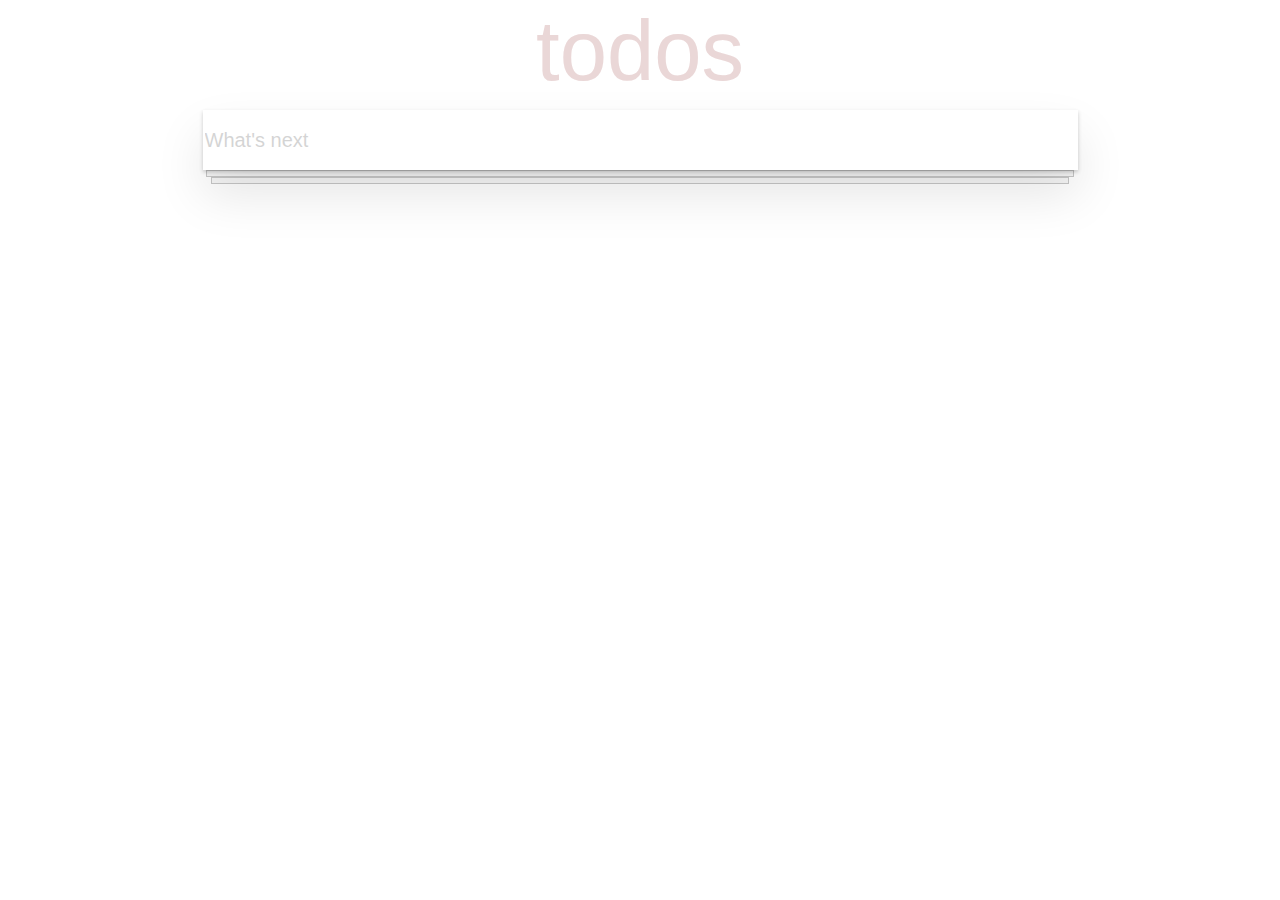
<file: todoList-mvc/index.html>
<!DOCTYPE html>
<html>
  <head>
    <title>MVC TODO</title>
    <link rel="stylesheet" href="https://stackpath.bootstrapcdn.com/bootstrap/4.3.1/css/bootstrap.min.css" />
    <link rel="stylesheet" href="style.css" />
  </head>
  <body class="container-fluid">
    <h1 class="heading">todos</h1>
    <form id="formm">
      <input type="text" id="inputForm" name="todo" placeholder="What's next " class="inp" />
      <input type="submit" hidden />
    </form>
    <ul class="list-group listt"></ul>

    <div class="foot1">
      <div class="container first"></div>
    </div>
    <div class="foot2">
      <div class="container second"></div>
    </div>
    <script src="javascript/model.js"></script>
    <script src="javascript/view.js"></script>
    <script src="javascript/controller.js"></script>
  </body>
</html>
</file>
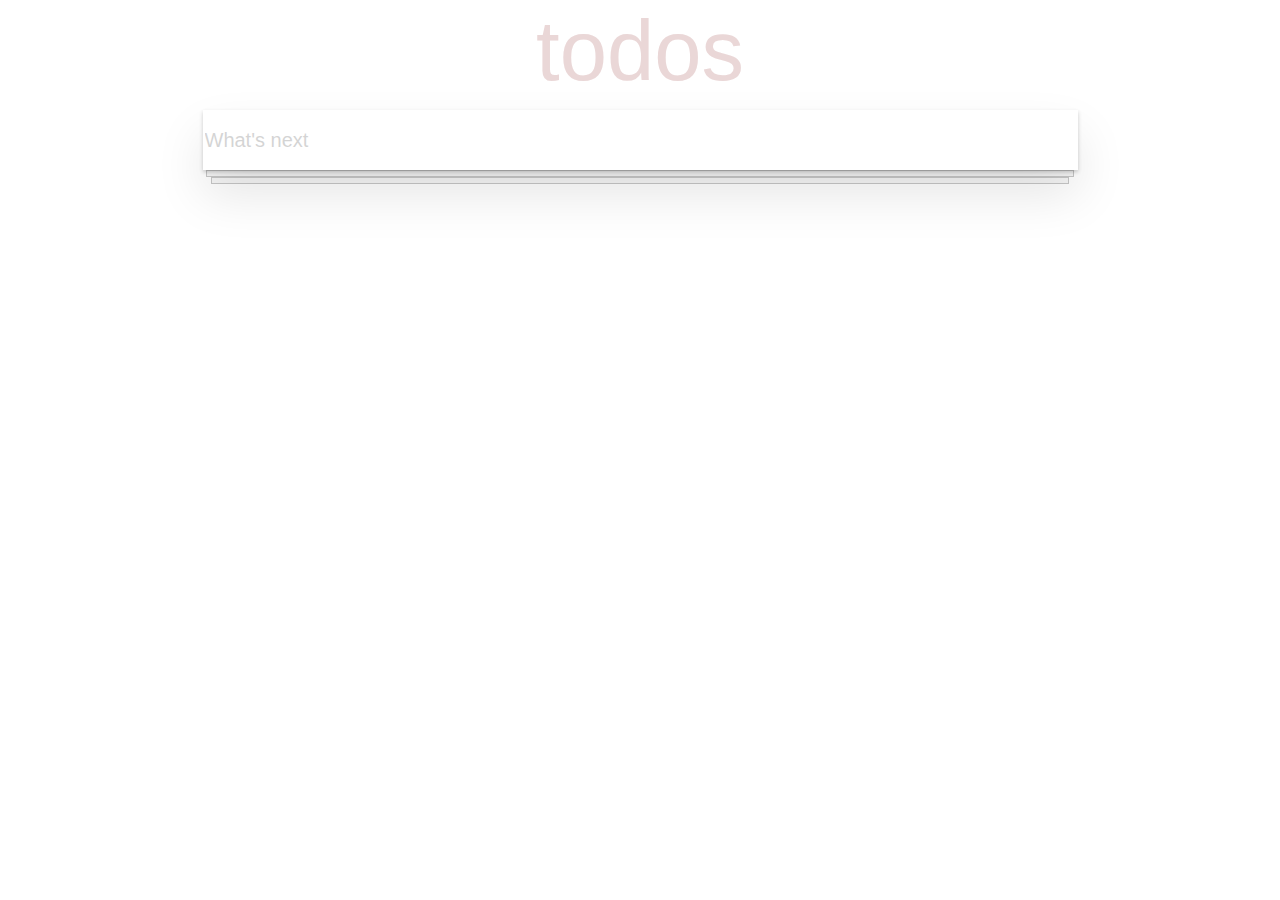
<file: todoList_with_Backend/index.html>
<!DOCTYPE html>
<html>
  <head>
    <title>MVC TODO</title>
    <link rel="stylesheet" href="https://stackpath.bootstrapcdn.com/bootstrap/4.3.1/css/bootstrap.min.css" />
    <script src="https://ajax.googleapis.com/ajax/libs/jquery/3.3.1/jquery.min.js"></script>

    <link rel="stylesheet" href="style.css" />
  </head>
  <body class="container-fluid">
    <h1 class="heading">todos</h1>
    <form id="formm">
      <input type="text" id="inputForm" name="todo" placeholder="What's next " class="inp" />
      <input type="submit" hidden />
    </form>
    <ul class="list-group listt"></ul>

    <div class="foot1">
      <div class="container first"></div>
    </div>
    <div class="foot2">
      <div class="container second"></div>
    </div>
    <script src="javascript/model.js"></script>
    <script src="javascript/view.js"></script>
    <script src="javascript/controller.js"></script>
  </body>
</html>
</file>
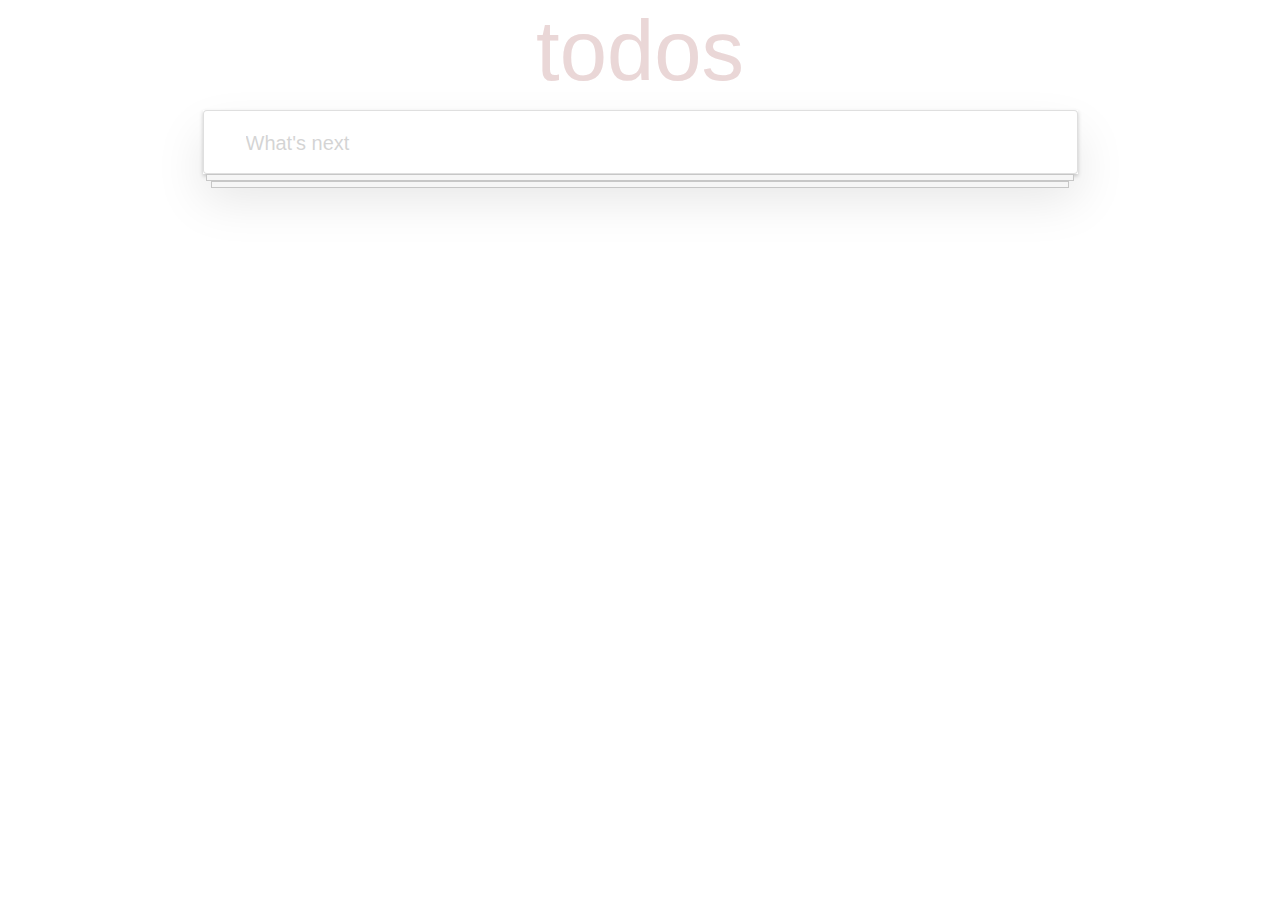
<file: todoList-Javascript/todolistjavascript.html>
<!DOCTYPE html>
<html>
  <head>
    <title>LIST</title>
    <link rel="stylesheet" href="https://stackpath.bootstrapcdn.com/bootstrap/4.3.1/css/bootstrap.min.css" />

    <!-- css -->

    <style>
      .container-fluid {
        text-align: center;
        height: 100vh;
      }
      .heading {
        color: #ead7d7;
        font-size: 85px;
        font-weight: lighter;
      }
      ul {
        list-style: none;
        padding: 0;
        margin-left: 15%;
        margin-right: 15%;
        box-shadow: 0 2px 4px 0 rgba(0, 0, 0, 0.2), 0 25px 50px 0 rgba(0, 0, 0, 0.1);
      }
      #formm {
        width: 100%;
        padding-left: 40px;
      }
      .list-group-item {
        text-align: start;
        display: flex;
        align-items: center;
        padding-left: 0;
        font-size: 25px;
      }

      li > input[type="checkbox"] {
        height: 30px;
        width: 30px;
        float: left;
      }
      li > span {
        margin-right: auto;
        margin-left: 10px;
      }
      li > button {
        border: none;
        float: right;
      }

      form > input[type="text"] {
        width: 100%;
        border: none;
        font-size: 20px;
      }
      form > input[type="text"]::placeholder {
        opacity: 0.3;
      }
      li > span > input[type="text"] {
        border: none;
      }
      .foot1 {
        margin-left: 15.3%;
        margin-right: 15.3%;
      }
      .foot2 {
        margin-left: 15.7%;
        margin-right: 15.7%;
      }
    </style>
  </head>
  <body class="container-fluid">
    <h1 class="heading">todos</h1>

    <!-- <input type="text" id="task" />
    <button onclick="apnd()">Add</button> -->

    <ul class="list-group listt">
      <li class="list-group-item">
        <form id="formm">
          <input type="text" id="inputForm" name="todo" placeholder="What's next " />
          <input type="submit" hidden />
        </form>
      </li>
    </ul>

    <div class="foot1">
      <div class="container" style="background-color:#f6f6f6;height: 7px;border: 1px solid #c7c7c7"></div>
    </div>
    <div class="foot2">
      <div class="container" style="background-color:#f6f6f6;height: 7px;border: 1px solid #c7c7c7"></div>
    </div>

    <!-- javascript -->

    <script>
      var form = document.querySelector("#formm");
      var list = document.querySelector(".listt");

      form.onsubmit = function(event) {
        event.preventDefault();
        apnd(list, form.todo.value);
        form.todo.value = "";
      };

      function apnd(list, val) {
        var node = document.createElement("li");
        node.classList.add("list-group-item");

        var btn = document.createElement("button");
        btn.innerHTML = "DELETE";
        btn.onclick = click;

        var box = document.createElement("input");
        box.onclick = check;
        box.type = "checkbox";
        box.setAttribute("id", val);

        var span = document.createElement("span");

        var textnode = document.createElement("input");
        textnode.type = "text";
        textnode.value = val;

        span.appendChild(textnode);

        node.append(box, span, btn);

        list.appendChild(node);
      }

      function check(event) {
        console.log(event.target);
        var checkbox = event.target;

        if (checkbox.checked) {
          var x = checkbox.parentNode;

          x.querySelector("span").childNodes[0].style.textDecoration = "line-through";
          x.querySelector("span").childNodes[0].style.opacity = "0.2";
        } else {
          var x = checkbox.parentNode;
          x.querySelector("span").childNodes[0].style.textDecoration = "none";
          x.querySelector("span").childNodes[0].style.opacity = "1";
        }
      }

      function click(event) {
        var but = event.target;
        var parent = but.parentNode;
        parent.parentNode.removeChild(parent);
      }
    </script>
  </body>
</html>
</file>
<file: todoList-mvc/style.css>
.container-fluid {
    text-align: center;
    height: 100vh;
}

.heading {
    color: #ead7d7;
    font-size: 85px;
    font-weight: lighter;
}

ul {
    list-style: none;
    padding: 0;
    margin-left: 15%;
    margin-right: 15%;
    box-shadow: 0 2px 4px 0 rgba(0, 0, 0, 0.2), 0 25px 50px 0 rgba(0, 0, 0, 0.1);
}

#formm {
    width: 100%;
    padding-left: 15%;
    padding-right: 15%;
}

.inp {
    border: 1px solid #c7c7c7;
    height: 60px;
    box-shadow: 0 2px 4px 0 rgba(0, 0, 0, 0.2), 0 25px 50px 0 rgba(0, 0, 0, 0.1);
}

.list-group-item {
    text-align: start;
    display: flex;
    align-items: center;
    padding-left: 0;
    font-size: 25px;
}

li>input[type="checkbox"] {
    height: 30px;
    width: 30px;
    float: left;
}

li>span {
    margin-right: auto;
    margin-left: 10px;
}

li>button {
    border: none;
    float: right;
    background-color: white;
}

form>input[type="text"] {
    width: 100%;
    border: none;
    font-size: 20px;
}

form>input[type="text"]::placeholder {
    opacity: 0.3;
}

li>span>input[type="text"] {
    border: none;
}

.foot1 {
    margin-left: 15.3%;
    margin-right: 15.3%;
}

.foot2 {
    margin-left: 15.7%;
    margin-right: 15.7%;
}

.first,
.second {
    background-color: #f6f6f6;
    height: 7px;
    border: 1px solid #c7c7c7
}
</file>
<file: todoList_with_Backend/style.css>
.container-fluid {
  text-align: center;
  height: 100vh;
}

.heading {
  color: #ead7d7;
  font-size: 85px;
  font-weight: lighter;
}

ul {
  list-style: none;
  padding: 0;
  margin-left: 15%;
  margin-right: 15%;
  box-shadow: 0 2px 4px 0 rgba(0, 0, 0, 0.2), 0 25px 50px 0 rgba(0, 0, 0, 0.1);
}

#formm {
  width: 100%;
  padding-left: 15%;
  padding-right: 15%;
}

.inp {
  border: 1px solid #c7c7c7;
  height: 60px;
  box-shadow: 0 2px 4px 0 rgba(0, 0, 0, 0.2), 0 25px 50px 0 rgba(0, 0, 0, 0.1);
}

.list-group-item {
  text-align: start;
  display: flex;
  align-items: center;
  padding-left: 0;
  font-size: 25px;
}

li > input[type="checkbox"] {
  height: 30px;
  width: 30px;
  float: left;
}

li > span {
  margin-right: auto;
  margin-left: 10px;
}

li > button {
  border: none;
  float: right;
  background-color: white;
}

form > input[type="text"] {
  width: 100%;
  border: none;
  font-size: 20px;
}

form > input[type="text"]::placeholder {
  opacity: 0.3;
}

li > span > input[type="text"] {
  border: none;
}

.foot1 {
  margin-left: 15.3%;
  margin-right: 15.3%;
}

.foot2 {
  margin-left: 15.7%;
  margin-right: 15.7%;
}

.first,
.second {
  background-color: #f6f6f6;
  height: 7px;
  border: 1px solid #c7c7c7;
}

.show {
  display: none;
}

.list-group-item:hover .show {
  display: block;
}
</file>
